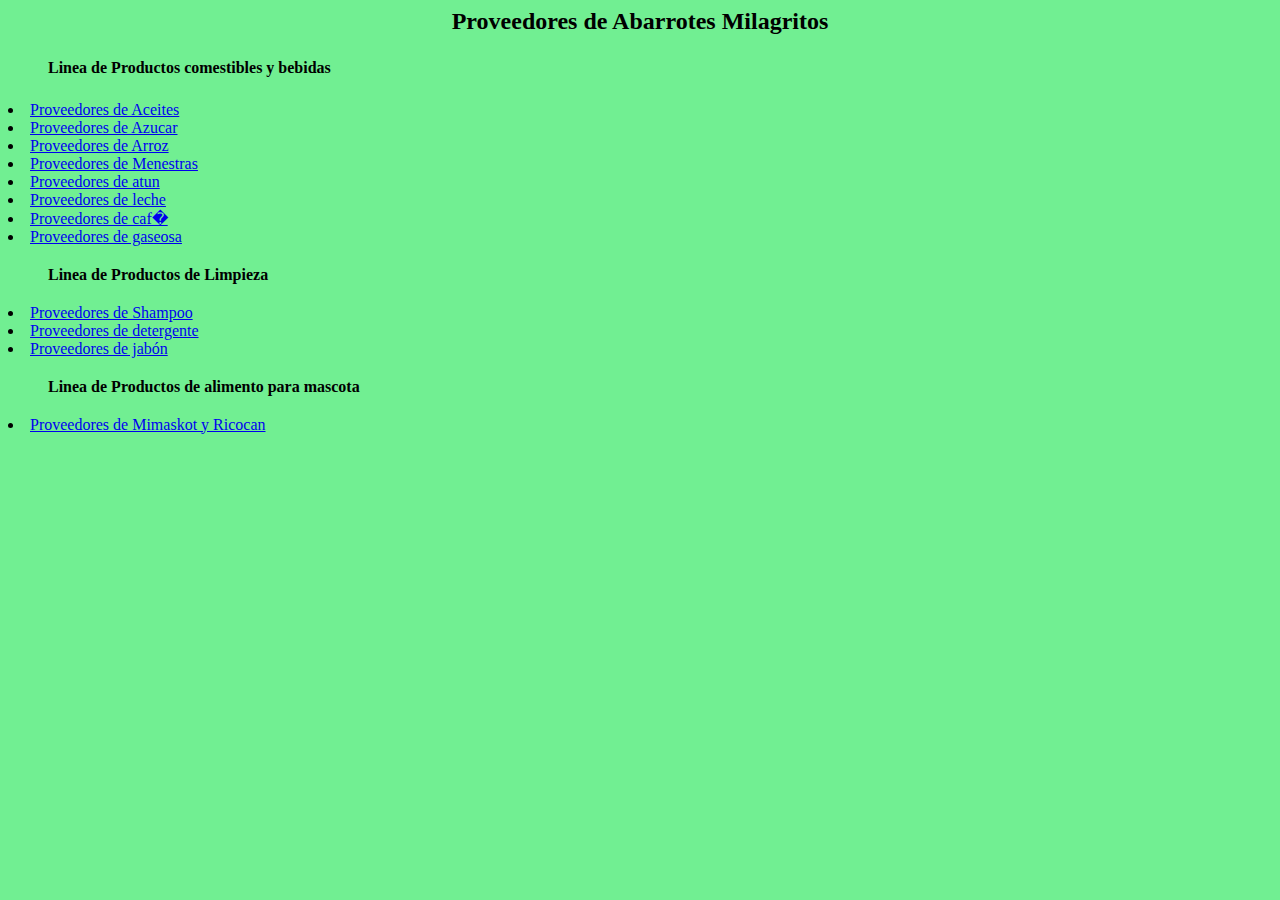
<file: htmls_adicionales/Lista_Proveedores.html>
<html>
<head><title>Proveedores</title>
</head>
<body bgcolor=#71ef92>
   <h1 align=center ><font size=5 face="times new roman">Proveedores de Abarrotes Milagritos</font></h1>
   <h2 align=left><font size=3 face="times new roman" ><ol>Linea de Productos comestibles y bebidas</font></h2>
    <li><a href="Informacion_Proveedores.html#pro1" target="marco3">Proveedores de Aceites</a>
    <li><a href="Informacion_Proveedores.html#pro2" target="marco3">Proveedores de Azucar</a>
    <li><a href="Informacion_Proveedores.html#pro3" target="marco3">Proveedores de Arroz</a>
    <li><a href="Informacion_Proveedores.html#pro4" target="marco3">Proveedores de Menestras</a> 
    <li><a href="Informacion_Proveedores.html#pro5" target="marco3">Proveedores de atun</a>
    <li><a href="Informacion_Proveedores.html#pro6" target="marco3">Proveedores de leche</a>
    <li><a href="Informacion_Proveedores.html#pro7" target="marco3">Proveedores de caf�</a>
    <li><a href="Informacion_Proveedores.html#pro8" target="marco3">Proveedores de gaseosa</a>    
    <h2 align=left><font size=3 face="times new roman"><ol>Linea de Productos de Limpieza</h2>   
    <li><a href="Informacion_Proveedores.html#pro9" target="marco3">Proveedores de Shampoo</a>
    <li><a href="Informacion_Proveedores.html#pro10" target="marco3">Proveedores de detergente</a>
    <li><a href="Informacion_Proveedores.html#pro11" target="marco3">Proveedores de jab&oacute;n</a>
    <h2 align=left><font size=3 face="times new roman"><ol>Linea de Productos de alimento para mascota</h2>  
    <li><a href="Informacion_Proveedores.html#pro12" target="marco3">Proveedores de Mimaskot y Ricocan</a>

<ol>
</body>
</html>
</file>
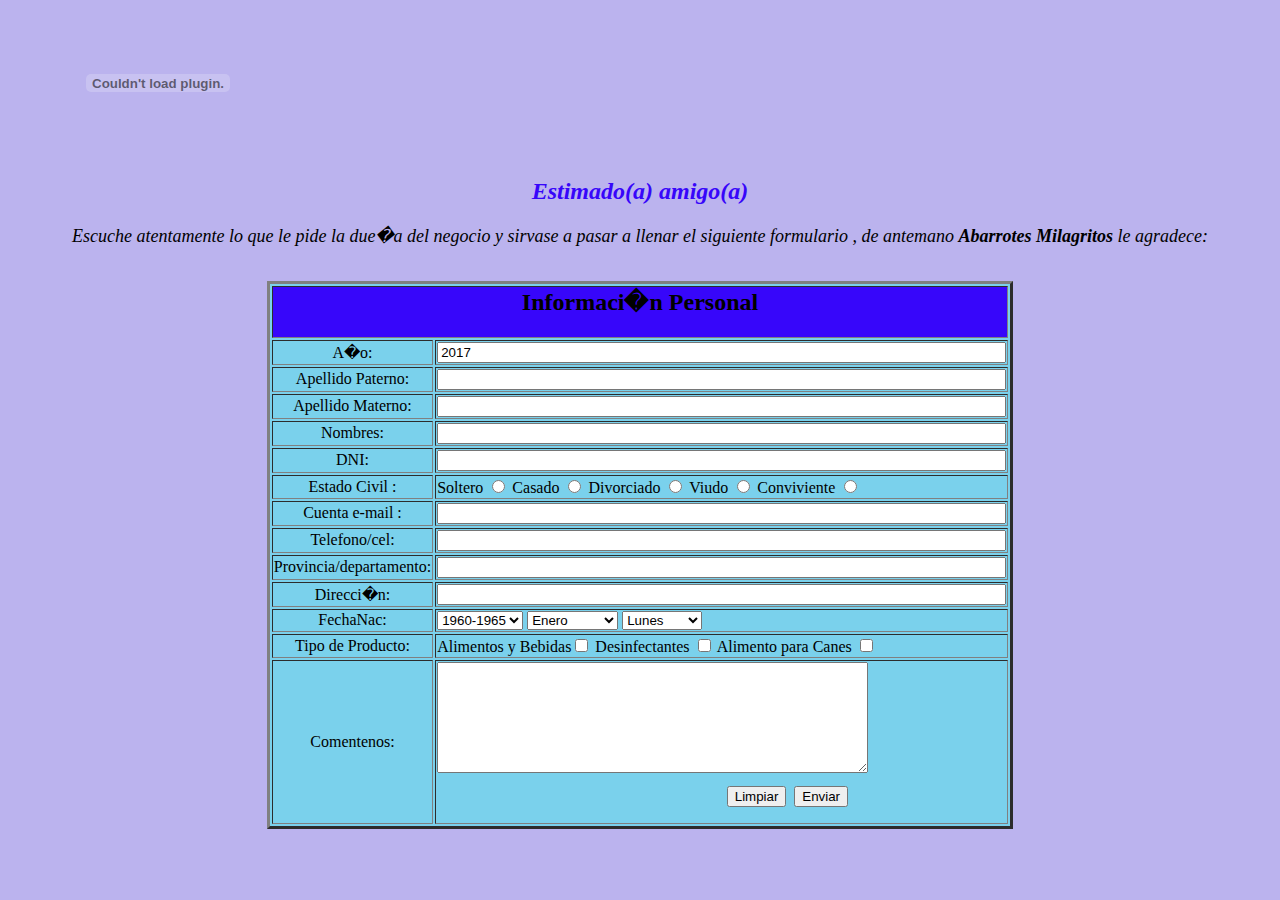
<file: htmls_adicionales/Registrate.html>
<html>
<head><title>Registrate</title>
</head>
<body bgcolor=#bbb3ee>
   <embed src="PTT-20170619-WA0013.mp3" type="audio_mpeg" >
  <h2 align=center><i><font color="3706fa">Estimado(a) amigo(a)</font></i></h2>
  <p align=center> 
   <i><font size=4>Escuche atentamente lo que le pide la due�a del negocio y sirvase a pasar a llenar el siguiente formulario , 
   de antemano <strong><font size=4>Abarrotes Milagritos</font></strong> le agradece:</font></i>
   </p>
    <br>
   <center><form>
    <table border=3 bgcolor=#7ad1ec>
     <tr><th colspan=2 bgcolor=#3706fa><h2>Informaci�n Personal</h2></th></tr>
     <tr><td align=center>A�o:</td><td><input type="text" name="ann" value="2017" readonly size=68></td></tr>
     <tr><td align=center>Apellido Paterno:</td><td><input type="text" size=68 name="ap" value=""></td></tr>
     <tr><td align=center>Apellido Materno:</td><td><input type="text" size=68 name="am" value=""></td></tr>
     <tr><td align=center>Nombres:</td><td><input type="text" size=68 name="nom" value=""></td></tr>
     <tr><td align=center>DNI:</td><td><input type="text" size=68 name="dni" value=""></td></tr>
     <tr><td align=center>Estado Civil :</h3></td><td>Soltero <input type="Radio" name="ec" value="">
    Casado <input type="Radio" name="ec" value=""> 
    Divorciado <input type="Radio" name="ec" value=""> 
    Viudo <input type="Radio" name="ec" value="">
    Conviviente <input type="Radio" name="ec" value=""> 
     <tr><td align=center>Cuenta e-mail :</td><td><input type="text" size=68 name="nom" value=""></td></tr>
     <tr><td align=center>Telefono/cel:</td><td><input type="text" size=68 name="nom" value=""></td></tr>
     <tr><td align=center>Provincia/departamento:</td><td><input type="text" size=68 name="nom" value=""></td></tr>
     <tr><td align=center>Direcci�n:</td><td><input type="text" size=68 name="nom" value=""></td></tr>
     <tr><td align=center>FechaNac:</td><td><select name="a�o">
      <option> 1960-1965
      <option> 1965-1970
      <option> 1970-1975
      <option> 1975-1980
      <option> 1980-1985
      <option> 1985-1990
      <option> 1990-1995
      <option> 1995-2000
      </select>
      <select name=Mes><option>Enero<option>Febrero<option>Marzo<option>Abril<option>Mayo<option>Junio<option>Julio<option>Agosto<option>Septiembre<option>Octubre<option>Noviembre<option>Diciembre      </select> 
      <select name=D�a><option>Lunes<option>Martes<option>Miercoles<option>Jueves<option>Viernes<option>Sabado<option>Domingo </select></td></tr> 
     <tr><td align=center>Tipo de Producto:</td><td>Alimentos y Bebidas<input type="checkbox" name="Ab" value="">
                                                           Desinfectantes <input type="checkbox" name="Df" value="">
                                                           Alimento para Canes <input type="checkbox" name="Ac" value=""> </td></tr>
    <tr><td align=center>Comentenos:</h3></td><td><textarea name="comentar" cols=51 rows=7>
    </textarea> 
    <pre>
                                     <input type="reset" value="Limpiar"> <input type="submit" value="Enviar">
    </pre>
</table> 
    

   
    
</form></center>
</file>
